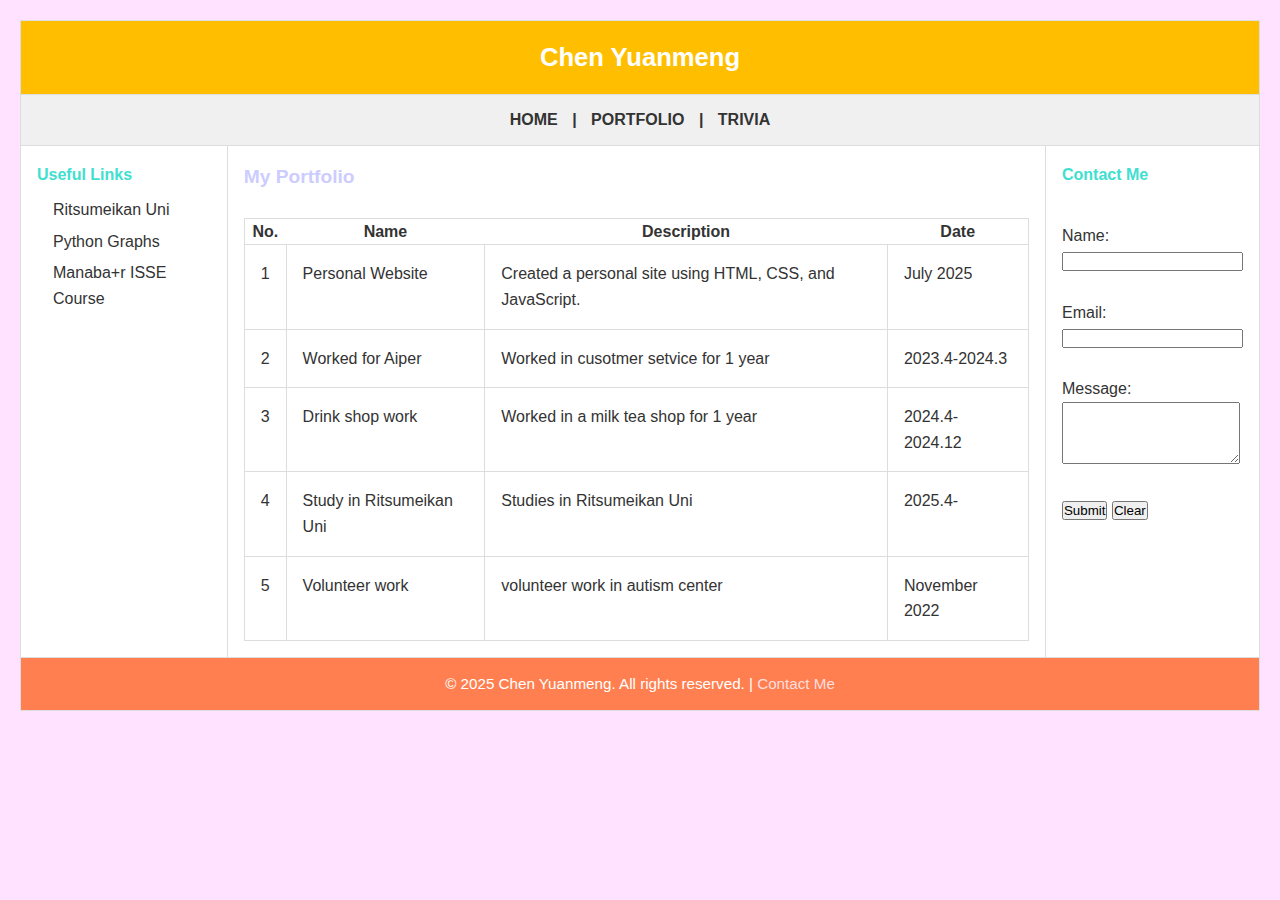
<file: portfolio.html>
<!DOCTYPE html>
<html lang="en">
<head>
  <meta charset="UTF-8">
  <title>Portfolio</title>
  <link rel="stylesheet" href="style.css">
</head>
<body>

<table>
  <tr>
    <td class="header" colspan="3">Chen Yuanmeng</td>
  </tr>
  <tr>
    <td class="nav" colspan="3"><a href="index.html">HOME</a> | <a href="portfolio.html">PORTFOLIO</a> | <a href="trivia.html">TRIVIA</a></td>
  </tr>
  <tr>
    <td class="sidebar">
      <strong>Useful Links</strong>
      <ul>
        <li><a href="https://en.ritsumei.ac.jp/" target="_blank">Ritsumeikan Uni</a></li>
        <li><a href="https://networkx.org/documentation/stable/tutorial.html#drawing-graphs" target="_blank">Python Graphs</a></li>
        <li><a href="https://ct.ritsumei.ac.jp/ct/course_9601180" target="_blank">Manaba+r ISSE Course</a></li>
    </ul>
    </td>
    <td class="main">
      <strong>My Portfolio</strong><br><br>
      <table>
        <thead>
          <tr>
            <th>No.</th>
            <th>Name</th>
            <th>Description</th>
            <th>Date</th>
          </tr>
        </thead>
        <tbody>
          <tr>
            <td>1</td>
            <td>Personal Website</td>
            <td>Created a personal site using HTML, CSS, and JavaScript.</td>
            <td>July 2025</td>
          </tr>
          <tr>
            <td>2</td>
            <td>Worked for Aiper</td>
            <td>Worked in cusotmer setvice for 1 year</td>
            <td>2023.4-2024.3</td>
          </tr>
          <tr>
            <td>3</td>
            <td>Drink shop work</td>
            <td>Worked in a milk tea shop for 1 year</td>
            <td>2024.4-2024.12</td>
          </tr>
          <tr>
            <td>4</td>
            <td>Study in Ritsumeikan Uni</td>
            <td>Studies in Ritsumeikan Uni</td>
            <td>2025.4-</td>
          </tr>
          <tr>
            <td>5</td>
            <td>Volunteer work</td>
            <td>volunteer work in autism center</td>
            <td>November 2022</td>
          </tr>
        </tbody>
      </table>
    </td>
    <td class="contact">
      <strong>Contact Me</strong><br>
      <form id="contactForm">
        <label for="name">Name:</label><br>
        <input type="text" id="name" name="name" required><br><br>
        <label for="email">Email:</label><br>
        <input type="email" id="email" name="email" required><br><br>
        <label for="message">Message:</label><br>
        <textarea id="message" name="message" rows="4" required></textarea><br><br>
        <button type="submit">Submit</button>
        <button type="reset">Clear</button>
      </form>
      <p id="formResponse"></p>
    </td>
  </tr>
  <tr>
    <td class="footer" colspan="3">&copy; 2025 Chen Yuanmeng. All rights reserved. | <a href="mailto:is0855hr@ed.ritsumei.ac.jp">Contact Me</a></td>
  </tr>
</table>

<script src="script.js"></script>
</body>
</html>
</file>
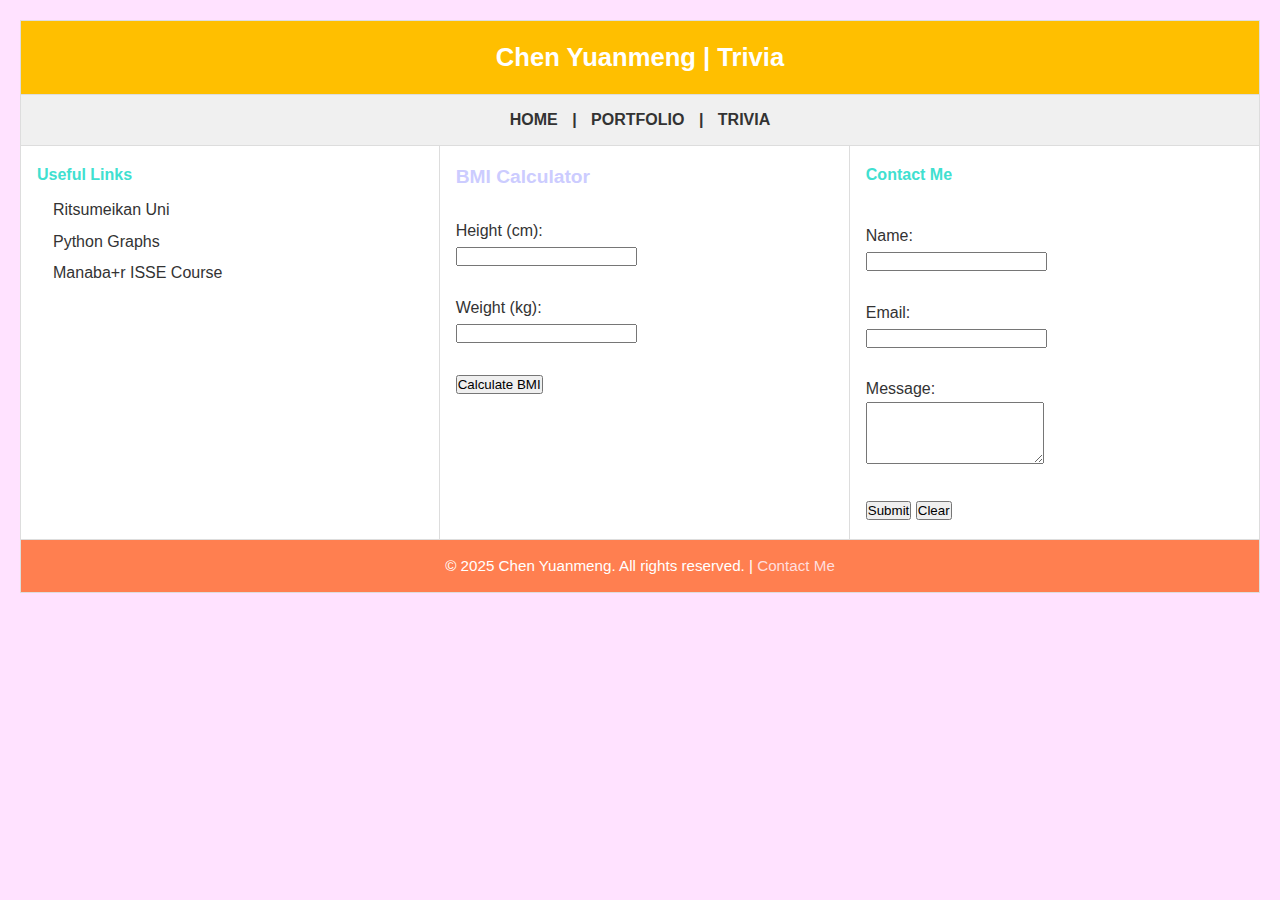
<file: trivia.html>
<!DOCTYPE html>
<html lang="en">
<head>
  <meta charset="UTF-8">
  <title>Trivia</title>
  <link rel="stylesheet" href="style.css">
  <script src="script.js" defer></script>
</head>
<body>

<table>
  <tr>
    <td class="header" colspan="3">Chen Yuanmeng | Trivia</td>
  </tr>
  <tr>
    <td class="nav" colspan="3"><a href="index.html">HOME</a> | <a href="portfolio.html">PORTFOLIO</a> | <a href="trivia.html">TRIVIA</a></td>
  </tr>
  <tr>
    <td class="sidebar">
      <strong>Useful Links</strong>
      <ul>
        <li><a href="https://en.ritsumei.ac.jp/" target="_blank">Ritsumeikan Uni</a></li>
        <li><a href="https://networkx.org/documentation/stable/tutorial.html#drawing-graphs" target="_blank">Python Graphs</a></li>
        <li><a href="https://ct.ritsumei.ac.jp/ct/course_9601180" target="_blank">Manaba+r ISSE Course</a></li>
    </ul>
    </td>
    <td class="main">
      <strong>BMI Calculator</strong><br><br>
      <label for="height">Height (cm):</label><br>
      <input type="number" id="height" name="height"><br><br>
      <label for="weight">Weight (kg):</label><br>
      <input type="number" id="weight" name="weight"><br><br>
      <button id="bmiButton">Calculate BMI</button>
      <p id="bmiResult"></p>
    </td>
    <td class="contact">
      <strong>Contact Me</strong><br>
      <form id="contactForm">
        <label for="name">Name:</label><br>
        <input type="text" id="name" name="name" required><br><br>
        <label for="email">Email:</label><br>
        <input type="email" id="email" name="email" required><br><br>
        <label for="message">Message:</label><br>
        <textarea id="message" name="message" rows="4" required></textarea><br><br>
        <button type="submit">Submit</button>
        <button type="reset">Clear</button>
      </form>
      <p id="formResponse"></p>
    </td>
  </tr>
  <tr>
    <td class="footer" colspan="3">&copy; 2025 Chen Yuanmeng. All rights reserved. | <a href="mailto:is0855hr@ed.ritsumei.ac.jp">Contact Me</a></td>
  </tr>
</table>

</body>
</html>
</file>
<file: style.css>
/* --- Global Reset & Base Styles --- */
* {
  margin: 0;
  padding: 0;
  box-sizing: border-box;
}
body {
  font-family: Arial, sans-serif;
  background-color: #ffe2ff;
  color: #333;
  line-height: 1.6;
  padding: 20px;
}

/* --- Table Layout --- */
table {
  width: 100%;
  border-collapse: collapse;
  background-color: #fff;
  border: 1px solid #ddd;
}

/* --- Cell Styling --- */
td {
  padding: 16px;
  vertical-align: top;
  border: 1px solid #ddd;
}

/* --- Header --- */
.header {
  text-align: center;
  background-color: #FFBF00;
  color: white;
  font-size: 1.6em;
  font-weight: bold;
}

/* --- Navigation --- */
.nav {
  background-color: #f0f0f0;
  text-align: center;
  font-weight: bold;
  padding: 12px 0;
}

.nav a {
  text-decoration: none;
  color: #333;
  margin: 0 10px;
}

.nav a:hover {
  color: #9FE2BF;
}

/* --- Sidebar --- */
.sidebar strong {
  display: block;
  margin-bottom: 10px;
  color: #40E0D0;
}
.sidebar ul {
  list-style: none;
  padding-left: 16px;
}
.sidebar li {
  margin-bottom: 6px;
}
.sidebar a {
  text-decoration: none;
  color: #333;
}
.sidebar a:hover {
  color: #6495ED;
  font-weight: bold;
}

/* --- Main --- */
.main strong {
  font-size: 1.2em;
  color: #CCCCFF;
}

/* --- Contact --- */
.contact strong {
  display: block;
  margin-bottom: 10px;
  color: #40E0D0;
}

/* --- Footer --- */
.footer {
  background-color: #FF7F50;
  color: white;
  text-align: center;
  padding: 14px 0;
  font-size: 0.95em;
}
.footer a {
  color: #ffdede;
  text-decoration: none;
}
.footer a:hover {
  color: white;
  font-weight: bold;
}

.image-crop {
  width: 300px;
  height: 200px;
  overflow: hidden;
  border: 2px solid ff96ff; /* optional */
}

.image-crop img {
  width: 100%;
  height: auto;
  transform: translateY(-20px); /* adjust this to control what part is visible */
}
</file>
